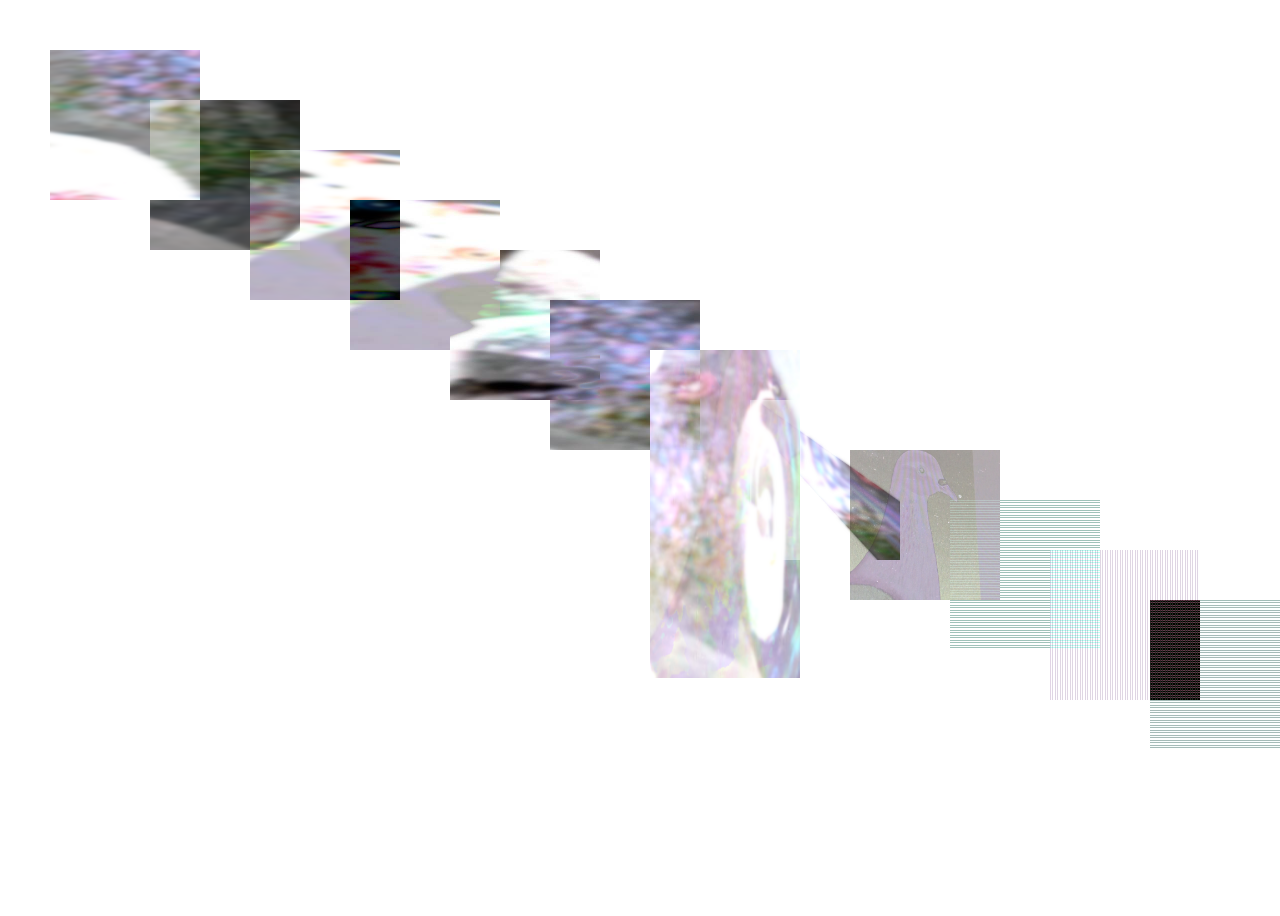
<file: dragDrop.html>
<!DOCTYPE html>
<html lang="en">
<head>
    <meta charset="UTF-8">
    <meta name="viewport" content="width=device-width, initial-scale=1.0">
    <title>Drag and Drop Images with Blend Modes</title>
    <style>
        body {
           width: 100%;
           height: 100vh;
        }
        
        .image-container {
            position: absolute;
            cursor: grab;
        }
        img {
            max-width: 150px;
            height: auto;
            user-select: none;
        }
    </style>
</head>
<body>
    <script>
         const images = ["shape0.png", "shape1.png", "shape2.png", "shape3.jpg", "shape4.jpg", "shape5.jpg", "blendVertical.png","strip.jpg", "10802.jpg", "color1.png", "color2.jpg", "color3.jpg", ]; // Replace with actual image paths
        const blendModes = ["multiply", "screen", "overlay", "difference", "lighten", "darken", "hard-light", "soft-light"];

        images.forEach((src, index) => {
            let imgContainer = document.createElement("div");
            imgContainer.classList.add("image-container");
            imgContainer.style.left = `${50 + index * 100}px`;
            imgContainer.style.top = `${50 + index * 50}px`;
            imgContainer.style.mixBlendMode = blendModes[index % blendModes.length];
            
            let img = document.createElement("img");
            img.src = src;
            img.draggable = false;
            
            imgContainer.appendChild(img);
            document.body.appendChild(imgContainer);
            
            let offsetX, offsetY, isDragging = false;
            
            imgContainer.addEventListener("mousedown", (e) => {
                isDragging = true;
                offsetX = e.clientX - imgContainer.getBoundingClientRect().left;
                offsetY = e.clientY - imgContainer.getBoundingClientRect().top;
                imgContainer.style.zIndex = 1000;
            });
            
            document.addEventListener("mousemove", (e) => {
                if (!isDragging) return;
                imgContainer.style.left = `${e.clientX - offsetX}px`;
                imgContainer.style.top = `${e.clientY - offsetY}px`;
            });
            
            document.addEventListener("mouseup", () => {
                isDragging = false;
                imgContainer.style.zIndex = 1;
            });
        });
    </script>
</body>
</html>
</file>
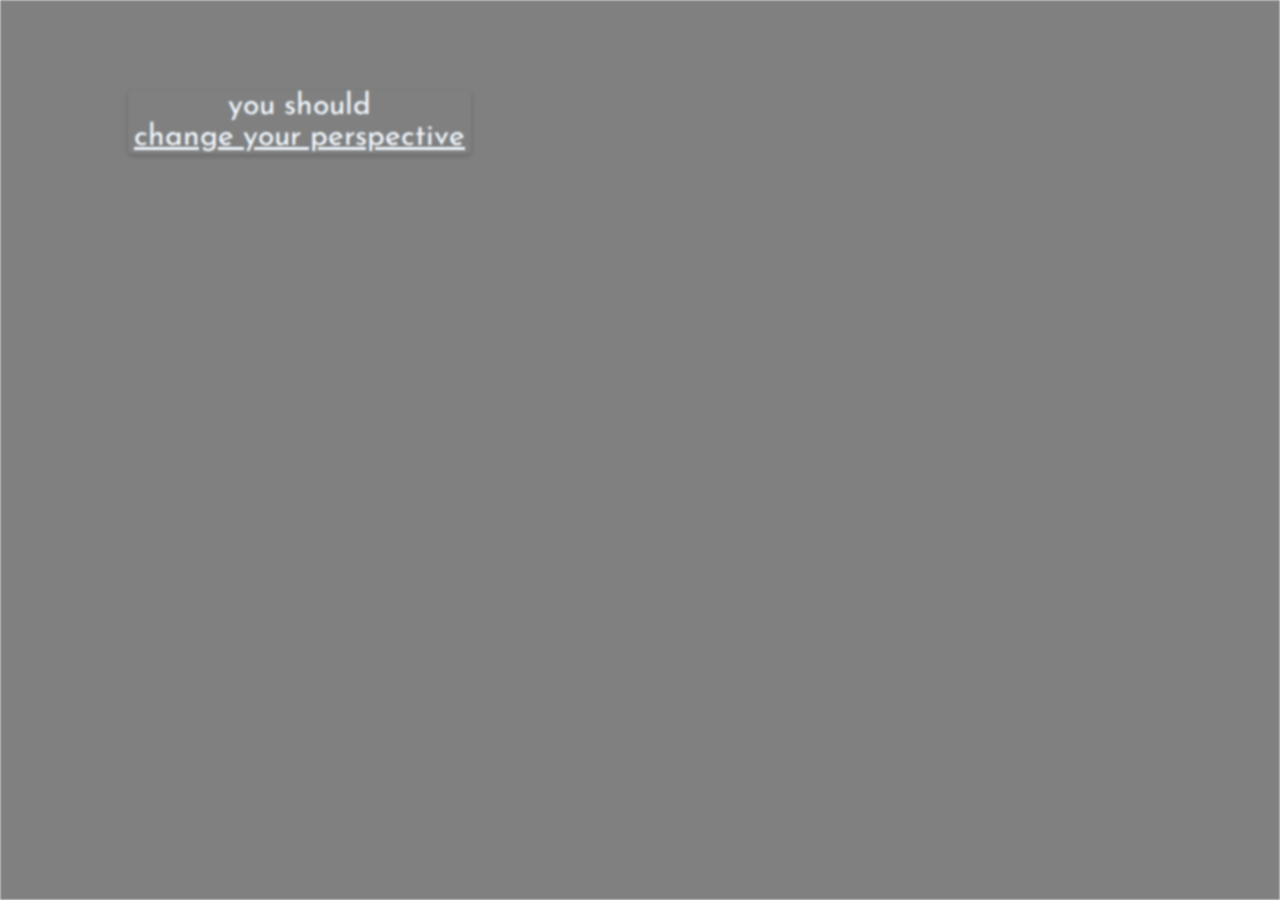
<file: grey.html>
<!DOCTYPE html>
<html lang="en">
<head>
    <meta charset="UTF-8">
    <meta name="viewport" content="width=device-width, initial-scale=1.0">
    <title>iridescence</title>
    <style>
        
          @import url('https://fonts.googleapis.com/css2?family=Josefin+Sans:ital,wght@0,100..700;1,100..700&family=Krona+One&family=Lexend+Zetta:wght@100..900&family=Poppins:ital,wght@0,100;0,200;0,300;0,400;0,500;0,600;0,700;0,800;0,900;1,100;1,200;1,300;1,400;1,500;1,600;1,700;1,800;1,900&family=Unica+One&display=swap');
        
        
        
        body {
            margin: 0;
            height: 100vh;
            width: 100vw;
            background-color: white;
            filter: blur(1px); 
        }
        
        /* Static Red Stripes */
        .red-stripes {
            position: fixed;
            top: 0;
            left: 0;
            width: 100%;
            height: 100vh;
            background-image: linear-gradient(blue 1px, transparent 1px);
            background-size: 100% 3px;
            z-index: 0; /* Ensures it stays in the background */
            pointer-events: none;
        }
        /* Dynamic Black Lines */
        .dynamic-lines {
            position: fixed;
            top: 0;
            left: 0;
            width: 100%;
            height: 100vh;
            background-image: linear-gradient(red 1px, transparent 1px);
            background-size: 100% 1px;
            z-index: 1; /* Keeps it above the red stripes */
            pointer-events: none;
        }
        /* Dynamic Green Vertical Lines */
        .green-lines {
            position: fixed;
            top: 0;
            left: 0;
            width: 100%;
            height: 100vh;
            background-image: linear-gradient(to right, green 1px, transparent 1px);
            background-size: 1px 100%;
            z-index: 2; /* Keeps it above other layers */
            pointer-events: none;
        }
        
        /* GREYYYYYYYYYYYY*/
           .overlay {
            position: fixed;
            top: 0;
            left: 0;
            width: 100vw;
            height: 100vh;
            background-color: rgba(128, 128, 128, 1); /* Solid grey */
            display: flex;
            justify-content: center;
            align-items: center;
            z-index: 10000000000000;
            transition: opacity 2s ease-out;
        }

        /* Button inside overlay */
        .overlay button {
            
            font-family: "Josefin Sans", serif;
            font-weight: <weight>;
            font-style: normal;
            font-size: 30px;
            color: aliceblue;
            background-color: grey;
            z-index: 1000000;
            text-align: center;
            border: none;
            cursor: pointer;
            border-radius: 5px;
            box-shadow: 0 2px 5px rgba(0, 0, 0, 0.2);
            
            position: absolute;
            top: 10%;
            left: 10%;
        }

        /* Hide the overlay after fade */
        .hidden {
            opacity: 0;
            pointer-events: none; /* Prevent interaction after fading */
        }
        
        
        /* SPOOOOOOOOTS*/
        
                /*Spots for text*/
        #spot1 {
            position: absolute;
            top: 15%;
            left: 5%;  
        }
        
        #spot2 {
            position: absolute;
            top: 60%;
            left: 40%;  
        }
        
        #spot3 {
             position: absolute;
            bottom: 16%;
            right: 15%; 
        }
        
        #spot4 {
            position: absolute;
            top: 16%;
            right: 15%; 
            
        }
        
        p {
            
            font-family: "Josefin Sans", serif;
            font-weight: <weight>;
            font-style: normal;
            font-size: 30px;
            color: aliceblue;
            background-color: grey;
            z-index: 1000000;
            text-align: center;
        }
        
     
        
        
    </style>
    
</head>
    
<body>
    
        <div class="overlay" id="overlay">
        <button onclick="fadeOutOverlay()">you should <br> <u>change your perspective</u></button>
    </div>
    
     <p id="spot1">maybe take a look <br> from <u>this</u> angle</p>
    
    <p id="spot2">how about <br> <u>here</u> ?</p>
    
    <p id="spot3">notice the <br> <u>iridescence</u>? </p>
    
    <p id="spot4">sometimes it's <br> <u>vibrant</u> </p>
    
    <div class="red-stripes"></div>
    <div class="dynamic-lines"></div>
    <div class="green-lines"></div>
    <script>
        document.addEventListener('mousemove', function(event) {
            let lineSpacingY = 2 + (event.clientY / window.innerHeight) * 5; // 2px to 7px
            document.querySelector('.dynamic-lines').style.backgroundSize = `100% ${lineSpacingY}px`;
            
            let lineSpacingX = 2 + (event.clientX / window.innerWidth) * 2; // 2px to 7px
            document.querySelector('.green-lines').style.backgroundSize = `${lineSpacingX}px 100%`;
        });
        
             function fadeOutOverlay() {
            document.getElementById('overlay').classList.add('hidden');
        }
        
    </script>
</body>
</html>
</file>
